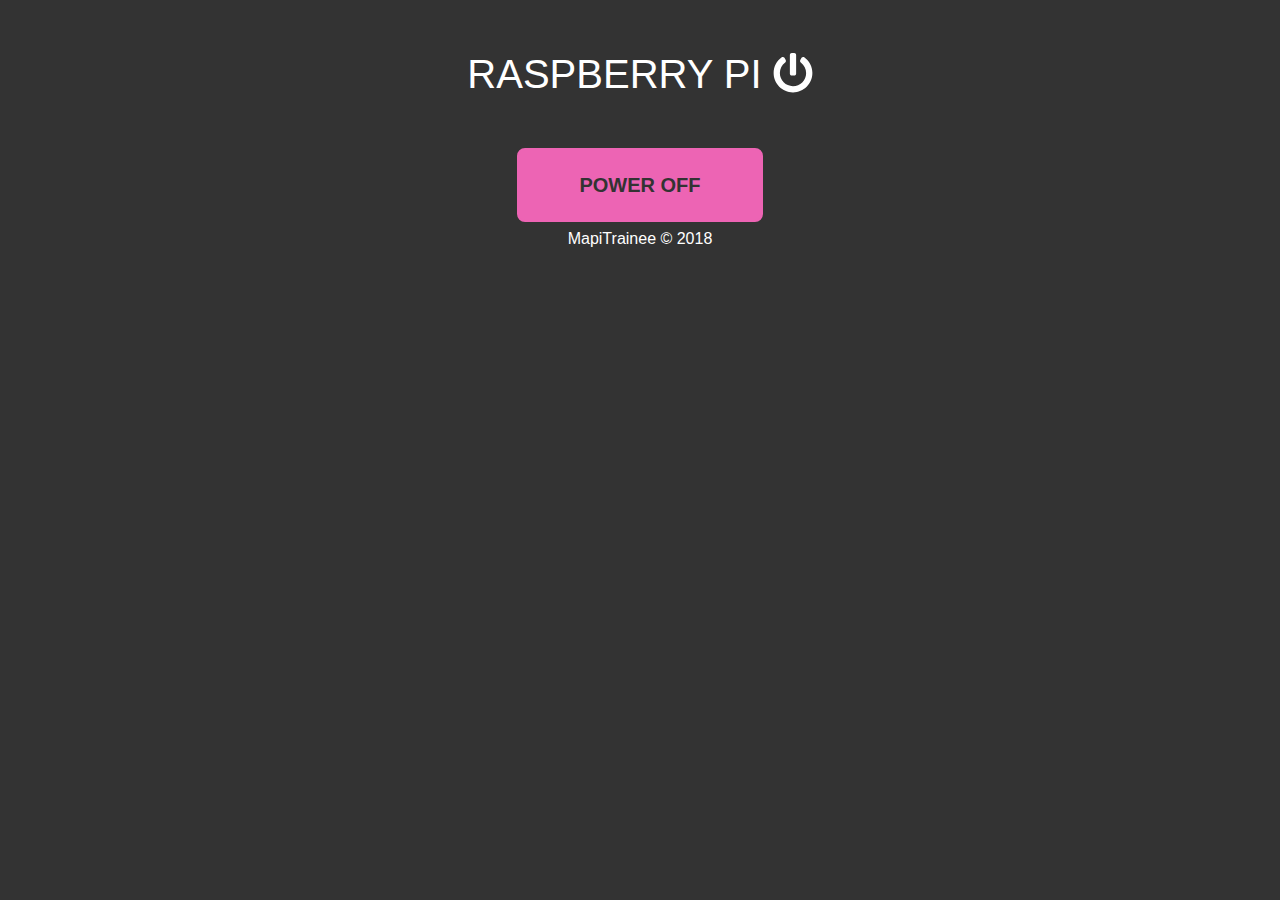
<file: src/main/resources/static/shutdown.html>
<!doctype html>
<html lang="en">
    <head>
        <!-- Required meta tags -->
        <meta charset="utf-8">
        <meta name="viewport" content="width=device-width, initial-scale=1, shrink-to-fit=no">

        <!-- Bootstrap CSS -->
        <link rel="stylesheet" href="css/bootstrap.min.css">
        <link rel="stylesheet" href="css/main.css">
        <link rel="icon" href="favicon.ico">

        <title>ONLINE SWITCHER</title>

    </head>
    <body class="bg-dark">
        <div class="container text-center main">
            <h1 class="text-white">Raspberry Pi <i class="fas fa-power-off"></i></h1>
            <a id="switch" class="btn btn-power" href="/exit">power off</a>
        </div>
        <footer class="text-white text-center"><a href="http://github.com/MapiTrainee">MapiTrainee</a> &copy; 2018</footer>

        <script src="js/jquery-3.3.1.min.js"></script>
        <script src="js/popper.min.js"></script>
        <script src="js/bootstrap.min.js"></script>
        <script src="js/solid.js"></script>
        <script src="js/fontawesome.js"></script>
    </body>
</html>
</file>
<file: src/main/resources/static/css/main.css>
.main {
    margin-top: 50px;
    text-transform: uppercase;
}

.main h1{
    margin-bottom: 50px;
}

.btn {
    border-radius: 0.4em;
    font-weight: 600;
    font-size: 20px;
    color: #333;
    text-transform: uppercase;
    padding: 20px 60px;
}

.btn-off {
    border: 2px solid #333;
    background-color: #333;
    color: #fff;
    transition: .2s;
}

.btn-on {
    border: 2px solid #f3ca27;
    background-color: #f3ca27;
    color: #333;
    text-transform: uppercase;
}

.btn-on:hover, .btn-off:hover, .btn-power:hover {
    color: #fff;
    border: 2px solid #fff;
    background-color: transparent;
}

.bg-warning {
    background-color: #f3ca27 !important;
}

.bg-dark {
    background-color: #333 !important;
}

.bg-warning, .bg-dark {
    -webkit-transition:0.8s;
    -moz-transition:0.8s;
    -ms-transition:0.8s;
    -o-transition:0.8s;
    transition:0.8s;
}
a, a:hover, a:focus {
    color: white;
}

footer {
    margin-top: 5px;
    font-weight:300;
}

h1 {
    font-weight: 300;
}

.btn-power {
    border: 2px solid #ED64B4;
    background-color: #ED64B4;
    color: #333;
    text-transform: uppercase;
}
</file>
